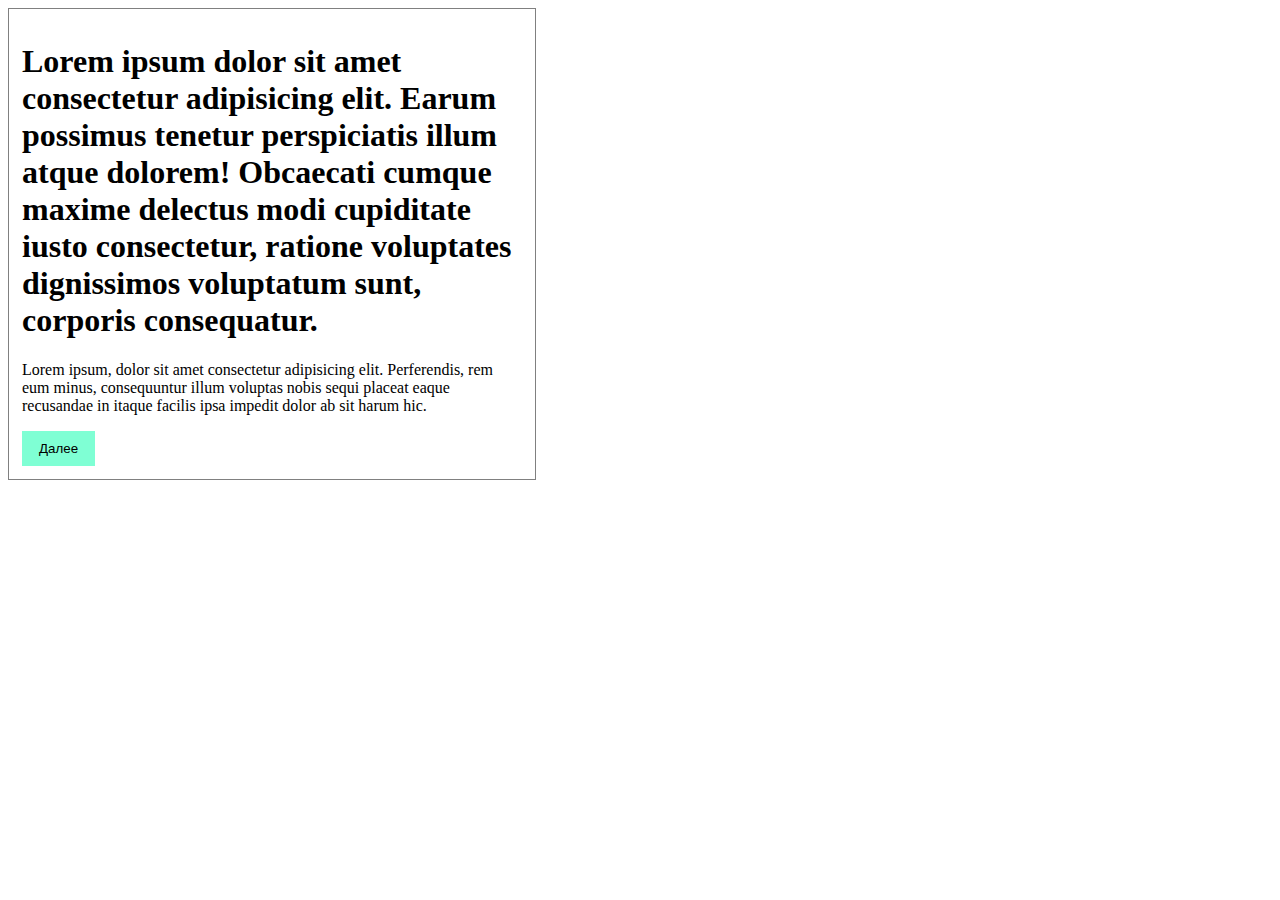
<file: 04-01/index.html>
<!DOCTYPE html>
<html lang="en">
<head>
    <meta charset="UTF-8">
    <meta name="viewport" content="width=device-width, initial-scale=1.0">
    <title>Document</title>
    <link rel="stylesheet" href="style.css">
</head>
<body>
    <div class="elem1" id="news">
        <h1>
            Lorem ipsum dolor sit amet consectetur adipisicing elit. Earum possimus tenetur perspiciatis illum atque dolorem! Obcaecati cumque maxime delectus modi cupiditate iusto consectetur, ratione voluptates dignissimos voluptatum sunt, corporis consequatur.
        </h1>
        <p>Lorem ipsum, dolor sit amet consectetur adipisicing elit. Perferendis, rem eum minus, consequuntur illum voluptas nobis sequi placeat eaque recusandae in itaque facilis ipsa impedit dolor ab sit harum hic.</p>
        <button id='continue'> Далее</button>
    </div>
    <script src="script.js"></script>
</body>
</html>
</file>
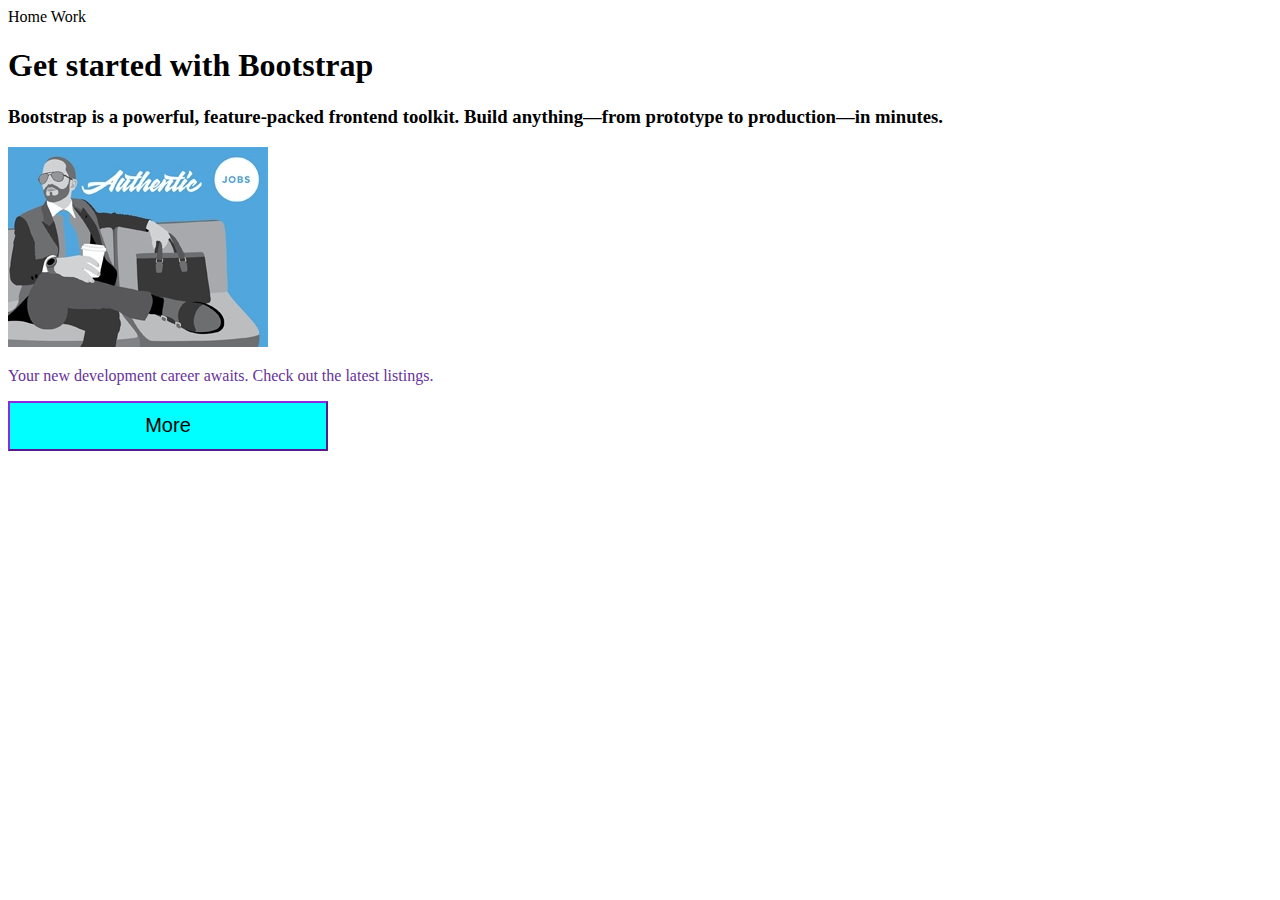
<file: 06-01/index.html>
<!DOCTYPE html>
<html lang="en">
<head>
    <meta charset="UTF-8">
    <meta name="viewport" content="width=device-width, initial-scale=1.0">
    <title>Document</title>
    <link rel="stylesheet" href="Style.css">
</head>
<body>
    <script src="script.js"></script>

    <div class="project" id="prj">Home Work
        <h1>Get started with Bootstrap</h1>
        <h3>Bootstrap is a powerful, feature-packed frontend toolkit. Build anything—from prototype to production—in minutes.</h3>
        <div class="pic">
            <img src="man.jpeg" alt="">
            <p>Your new development career awaits. Check out the latest listings.</p>
            <button class="btn"> More </button>
        </div>
    </div>
</body>
</html>
</file>
<file: 04-01/style.css>
.elem1{
    border: 1px solid gray;
    padding: 13px;
    width: 500px;
}

.elem1 button{
    border: 0;
    background-color: aquamarine;
    padding: 10px 17px;
}
</file>
<file: 06-01/Style.css>
*{
   align-items: center;

    
}

.pic p{
color: rebeccapurple;
}

.btn{
    background-color: aqua;
    width: 320px;
    height: 50px;
    font-size: 20px;
    border-color: blueviolet;
}
</file>
